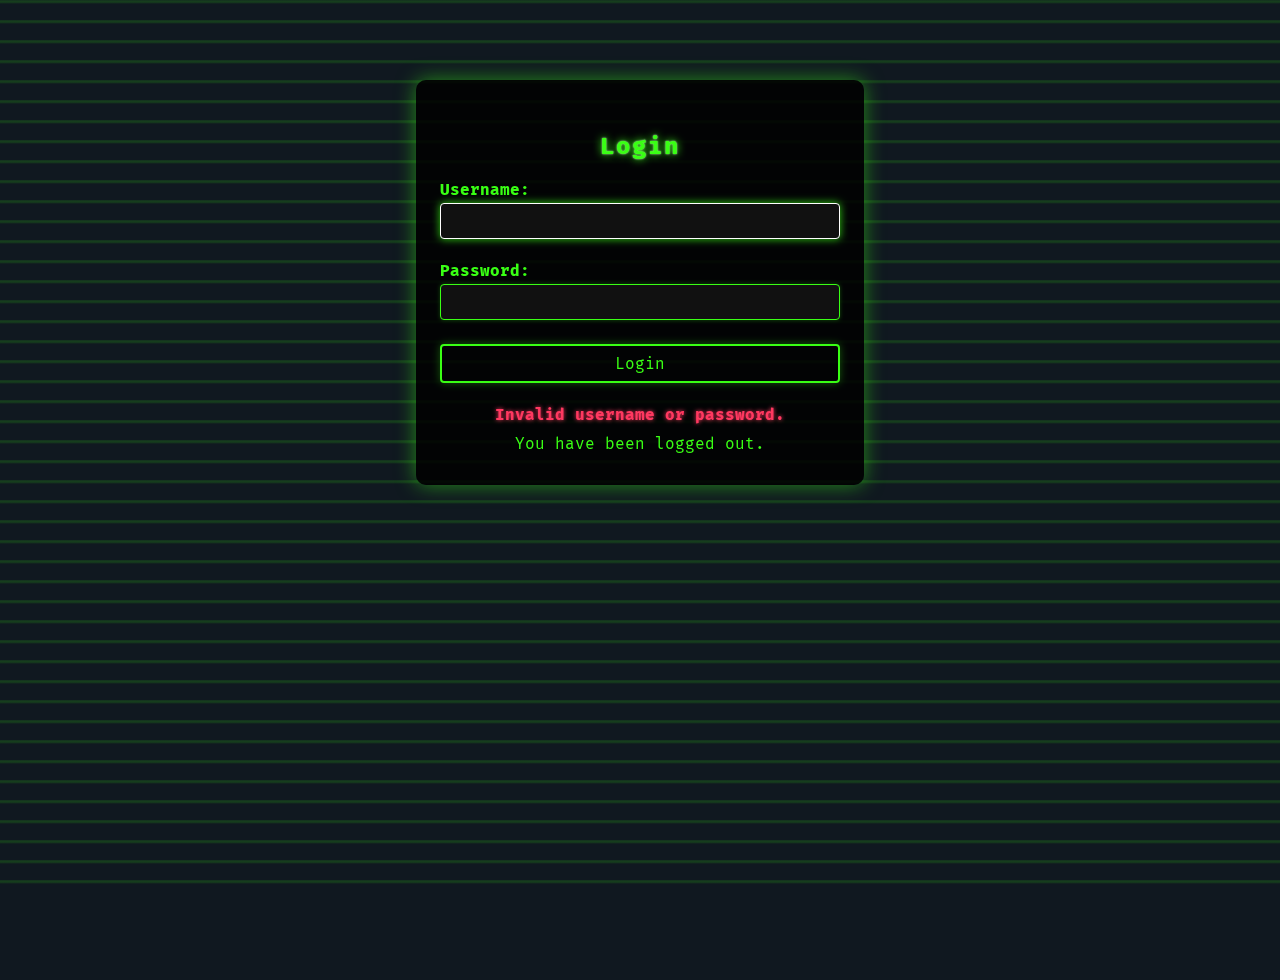
<file: target/classes/templates/index.html>
<!DOCTYPE html>
<html xmlns:th="http://www.thymeleaf.org">
<head>
    <title>Login</title>
    <style>
    @import url('https://fonts.googleapis.com/css2?family=Fira+Mono:wght@400;700&display=swap');
    body {
      background: #101820;
      color: #39ff14;
      font-family: 'Fira Mono', 'Consolas', 'Monaco', monospace;
      margin: 0;
      min-height: 100vh;
      overflow-x: hidden;
      position: relative;
    }
    body::before {
      content: "";
      position: fixed;
      z-index: 0;
      top: 0; left: 0; right: 0; bottom: 0;
      pointer-events: none;
      background: repeating-linear-gradient(
        to bottom,
        rgba(57,255,20,0.10) 0px,
        rgba(57,255,20,0.18) 2px,
        transparent 4px,
        transparent 20px
      );
      animation: matrixRain 2s linear infinite;
    }
    @keyframes matrixRain {
      0% { background-position-y: 0; }
      100% { background-position-y: 20px; }
    }
    .container {
      max-width: 400px;
      margin: 80px auto 0 auto;
      background: rgba(0,0,0,0.85);
      border-radius: 10px;
      box-shadow: 0 0 20px #39ff1480;
      padding: 32px 24px;
      z-index: 1;
      position: relative;
    }
    h2 {
      color: #39ff14;
      text-shadow: 0 0 8px #39ff14, 0 0 2px #fff;
      letter-spacing: 2px;
      text-align: center;
    }
    form {
      display: flex;
      flex-direction: column;
      gap: 0;
      margin: 20px 0;
    }
    .form-group {
      display: flex;
      flex-direction: column;
      margin-bottom: 16px;
    }
    .form-group label {
      color: #39ff14;
      font-size: 1em;
      margin-bottom: 4px;
      font-weight: bold;
    }
    input[type="text"], input[type="password"] {
      width: 100%;
      box-sizing: border-box;
      min-width: 0;
      max-width: 100%;
      font-size: 1em;
      padding: 8px 10px;
      background: #111;
      color: #39ff14;
      border: 1px solid #39ff14;
      border-radius: 4px;
      box-shadow: 0 0 4px #39ff1444;
      margin-bottom: 6px;
    }
    input:focus {
      outline: none;
      border-color: #fff;
      box-shadow: 0 0 8px #39ff14cc;
    }
    button {
      background: transparent;
      color: #39ff14;
      border: 2px solid #39ff14;
      border-radius: 4px;
      padding: 8px 16px;
      font-family: inherit;
      font-size: 1em;
      cursor: pointer;
      box-shadow: 0 0 8px #39ff1455;
      transition: background 0.2s, color 0.2s, box-shadow 0.2s;
      margin: 2px 0;
    }
    button:hover {
      background: #39ff14;
      color: #111;
      box-shadow: 0 0 18px #39ff14cc;
    }
    #errorMessage {
      color: #ff3860;
      text-shadow: 0 0 4px #ff3860;
      font-weight: bold;
      text-align: center;
      margin-top: 10px;
    }
    #logoutMessage {
      color: #39ff14;
      text-align: center;
      margin-top: 10px;
    }
    @media (max-width: 600px) {
      .container { max-width: 99vw; padding: 10vw 2vw; }
      h2 { font-size: 1.2em; }
    }
    </style>
</head>
<body>
  <div class="container">
    <h2>Login</h2>
    <form th:action="@{/login}" method="post" autocomplete="off">
      <div class="form-group">
        <label for="username">Username:</label>
        <input type="text" id="username" name="username" required autofocus>
      </div>
      <div class="form-group">
        <label for="password">Password:</label>
        <input type="password" id="password" name="password" required>
      </div>
      <button type="submit">Login</button>
    </form>
    <div th:if="${param.error}" id="errorMessage">
      Invalid username or password.
    </div>
    <div th:if="${param.logout}" id="logoutMessage">
      You have been logged out.
    </div>
  </div>
</body>
</html>
</file>
